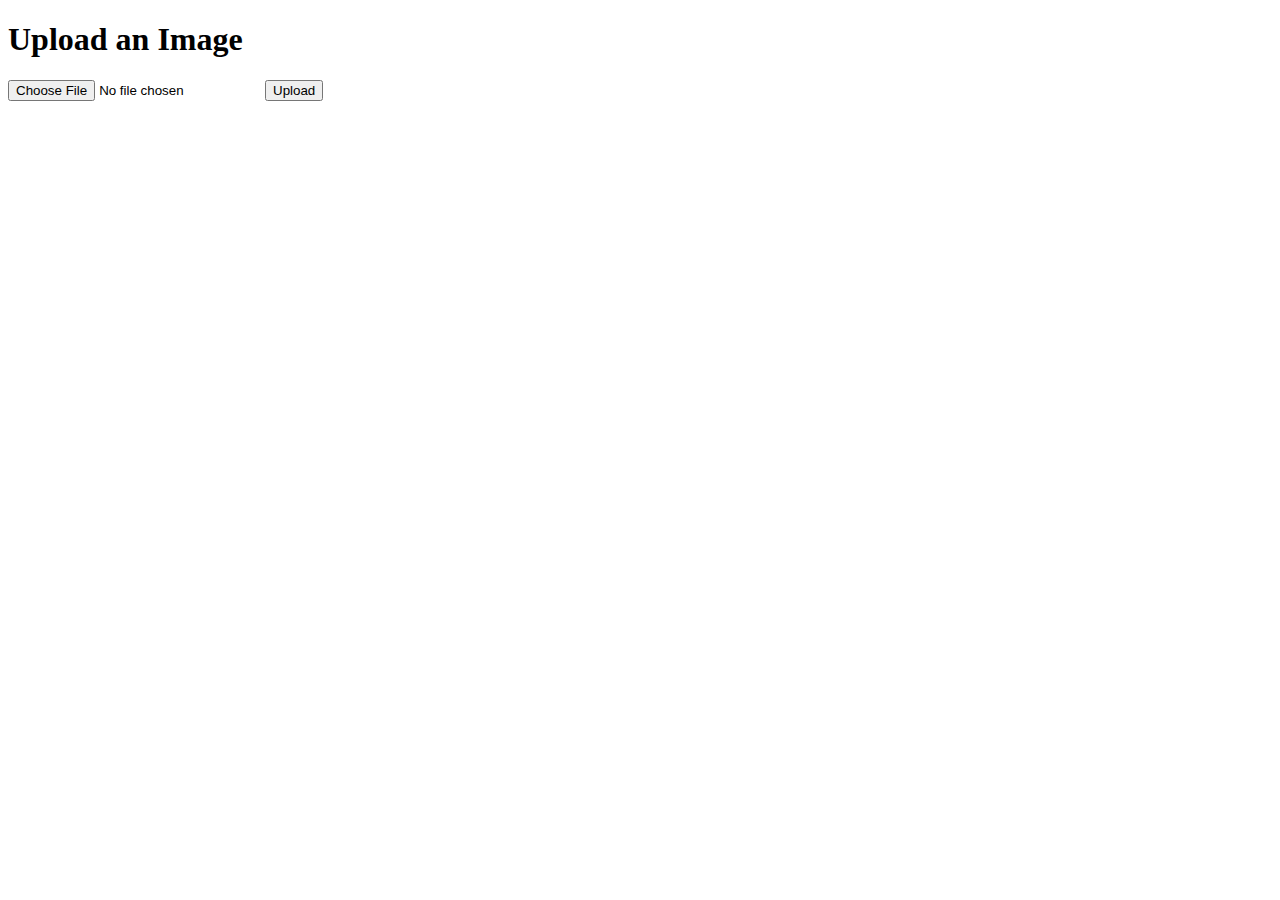
<file: Webpage/templates/index.html>
<!DOCTYPE html>
<html>
<head>
    <title>Image Upload</title>
</head>
<body>
    <h1>Upload an Image</h1>
    <form method="POST" enctype="multipart/form-data" action="/upload">
        <input type="file" name="file">
        <input type="submit" value="Upload">
    </form>
</body>
</html>
</file>
